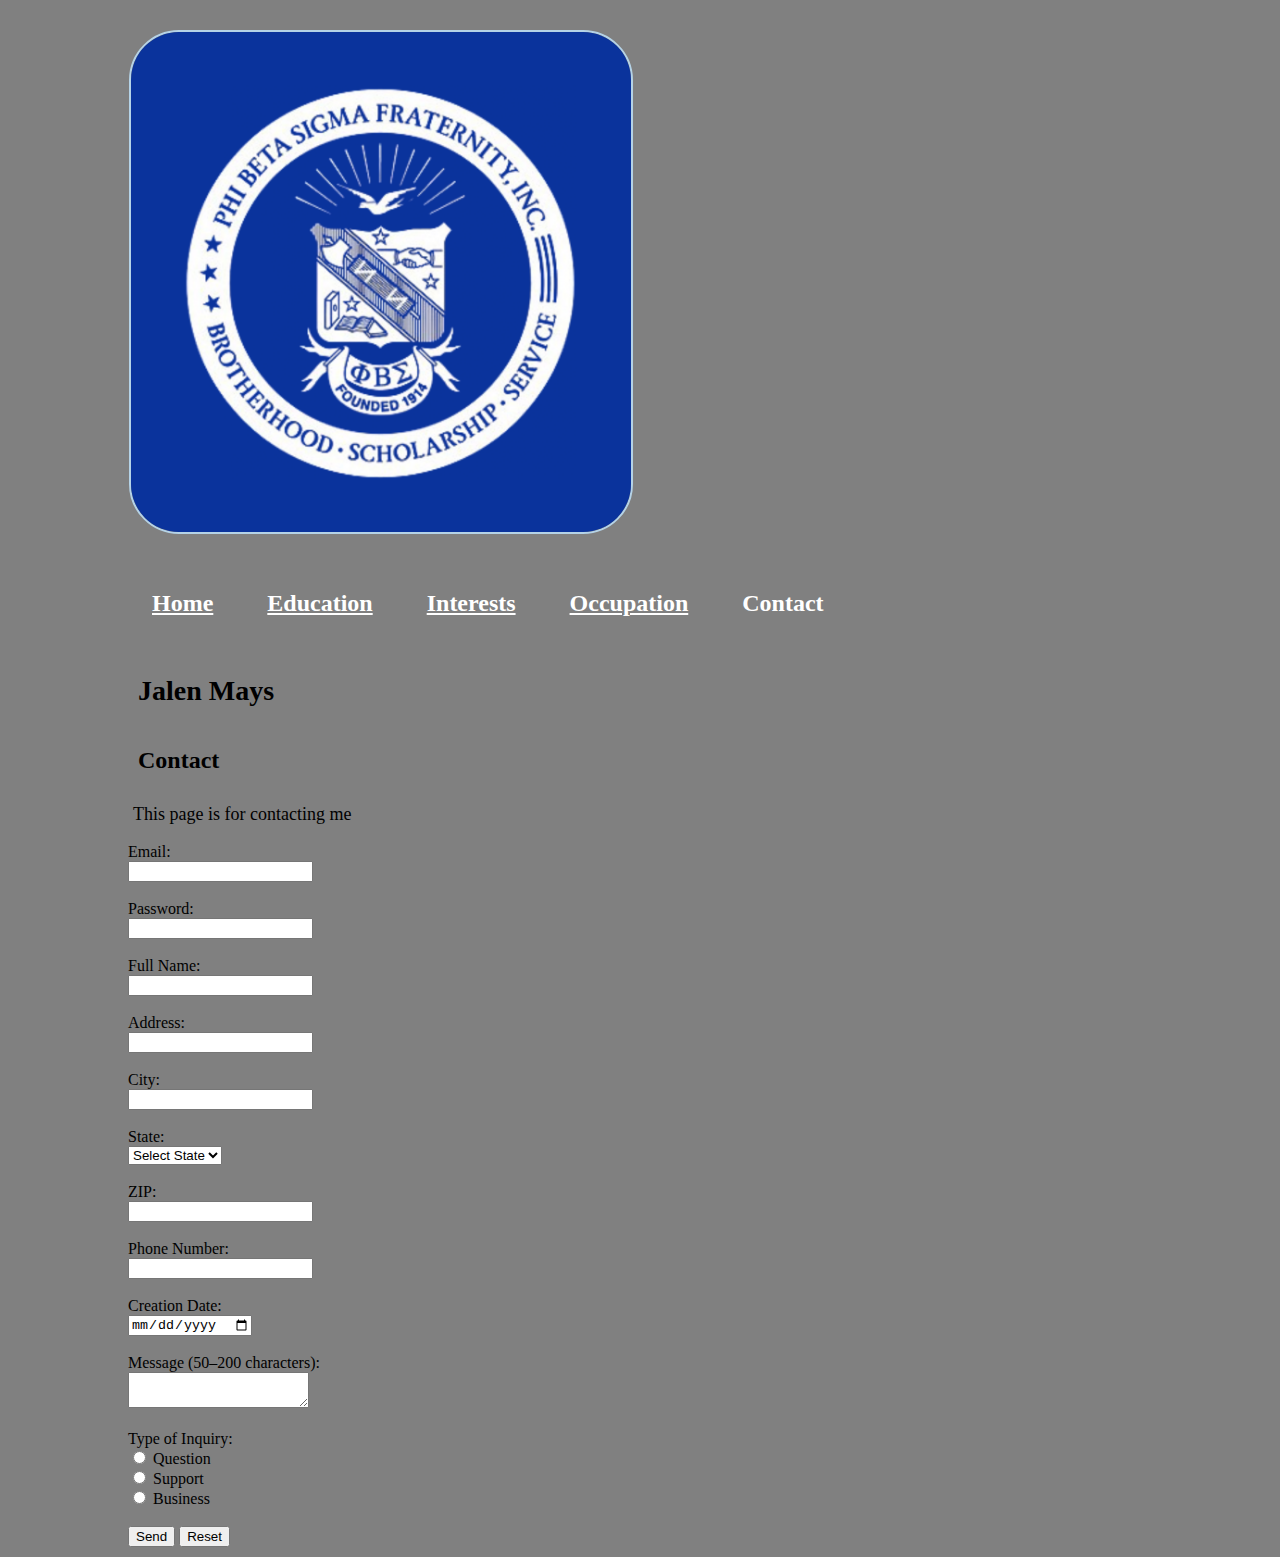
<file: contact.htm>
<!DOCTYPE html>
<!-- @author jalen Mays, Mays Resume, Contact Page
Southern Illinois University  Developed: 2-03-2026  Tested: 2-03-2026  
-->
<html lang="en">
    <head>
        <meta charset="utf-8">
        <title>Contact</title> 
        <link rel="stylesheet" href="style/main.css">
        <link rel="stylesheet" href="style/slicknav.css">
        <script src="https://code.jquery.com/jquery-3.2.1.min.js"></script> 
        <script src="js/jquery.slicknav.min.js"></script> 
        <script type="text/javascript"> 
            $(document).ready(function(){
                $('#nav_menu').slicknav({prependTo:"#mobile_menu"}); 
            }); 
        </script>
        <meta name="description" content="Contact"> 
        <meta name="keywords" content="Portfolio, contact,resume, Jalen Mays">
    </head>
    <body>   
        <header>
            <div class="bluetouch">
                <img src="images/image.png" alt="PP Logo" width="500">
            </div>
        </header> 

        <nav id="mobile_menu"></nav>
        <nav id="nav_menu">
            <ul>
                <li><a href="index.htm">Home</a></li>
                <li><a href="education.htm">Education</a></li>
                <li><a href="interests.htm">Interests</a></li>
                <li><a href="occupation.htm">Occupation</a></li>
                <li><a href="contact.htm" class="current">Contact</a></li>
            </ul> 
        </nav>

        <h1>Jalen Mays</h1>
        <h2>Contact</h2>
        <p>This page is for contacting me</p>

        <!-- CONTACT FORM -->
        <form action="response.htm" method="GET">

            <label>Email:</label><br>
            <input type="email" name="email" required><br><br>

            <label>Password:</label><br>
            <input type="password" name="password" required><br><br>

            <label>Full Name:</label><br>
            <input type="text" name="fullname" required><br><br>

            <label>Address:</label><br>
            <input type="text" name="address" required><br><br>

            <label>City:</label><br>
            <input type="text" name="city" required><br><br>

            <label>State:</label><br>
            <select name="state" required>
                <option value="">Select State</option>
                <option value="AL">Alabama</option>
                <option value="AK">Alaska</option>
                <option value="AZ">Arizona</option>
                <option value="AR">Arkansas</option>
                <option value="CA">California</option>
                <option value="CO">Colorado</option>
                <option value="CT">Connecticut</option>
                <option value="DE">Delaware</option>
                <option value="FL">Florida</option>
                <option value="GA">Georgia</option>
                <option value="HI">Hawaii</option>
                <option value="IA">Iowa</option>
                <option value="ID">Idaho</option>
                <option value="IL">Illinois</option>
            </select><br><br>

            <label>ZIP:</label><br>
            <input type="text" name="zip" pattern="[0-9]{5}" required><br><br>

            <label>Phone Number:</label><br>
            <input type="tel" name="phone" pattern="[0-9]{10}" required><br><br>

            <label>Creation Date:</label><br>
            <input type="date" name="date" required><br><br>

            <label>Message (50–200 characters):</label><br>
            <textarea name="message" minlength="50" maxlength="200" required></textarea><br><br>

            <label>Type of Inquiry:</label><br>
            <input type="radio" name="inquiry" value="Question" required> Question<br>
            <input type="radio" name="inquiry" value="Support"> Support<br>
            <input type="radio" name="inquiry" value="Business"> Business<br><br>

            <input type="submit" value="Send">
            <input type="reset" value="Reset">

        </form>

    </body>
</html>
</file>
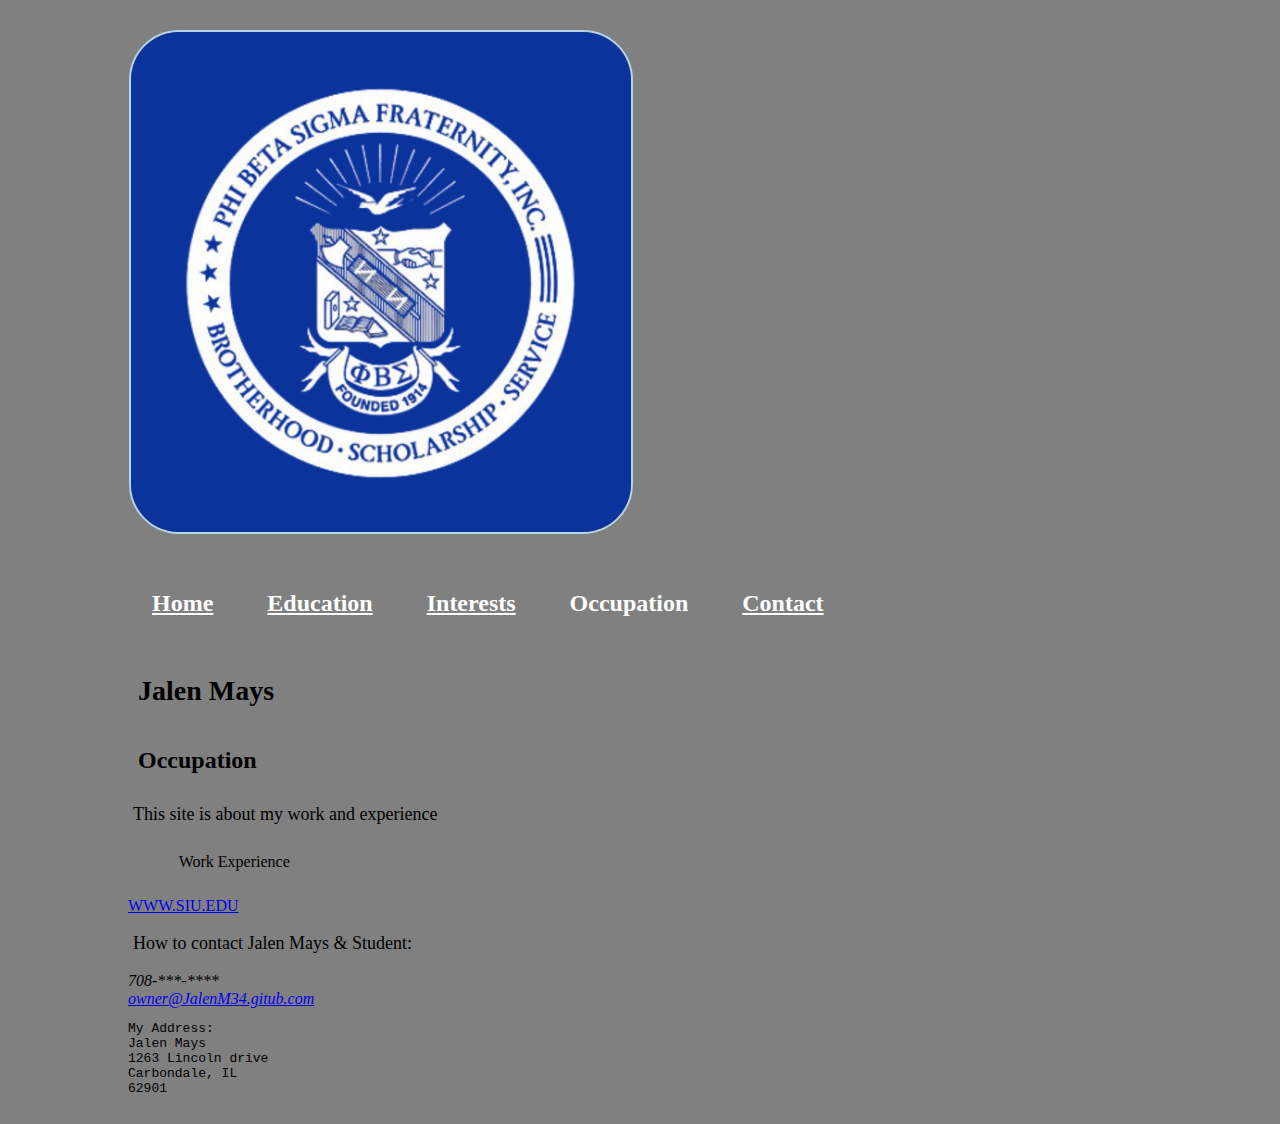
<file: occupation.htm>
<!DOCTYPE html>
<!-- @author jalen mays, Mays Resume, Portfolio Page
Southern Illinois University  Developed: 2-03-2026  Tested: 2-03-2026  
-->
<html lang="en">
    <head>
        <meta charset="utf-8">
        <title>Occupation</title> 
        <link rel="stylesheet" href="style/main.css">
        <link rel="stylesheet" href="style/slicknav.css">
        <script src="https://code.jquery.com/jquery-3.2.1.min.js"></script> 
        <script src="js/jquery.slicknav.min.js"></script> 
        <script type="text/javascript"> 
            $(document).ready(function(){
                $('#nav_menu').slicknav({prependTo:"#mobile_menu"}); 
            }); 
        </script>
        <meta name="description" content="Resume"> <meta name="keywords" content="Portfolio, resume, Jalen Mays, occupational">
    </head>
    <body>   
        <header>
            <div class="bluetouch"><img src="images/image.png" alt="PP Logo" width="500px"></div>
        </header> 
        <nav id="mobile_menu"></nav>
        <nav id="nav_menu">
            <ul>
                <li><a href="index.htm" >Home</a></li>
                <li><a href="education.htm">Education</a></li>
                <li><a href="interests.htm">Interests</a></li>
                <li><a href="occupation.htm"class="current">Occupation</a></li>
                <li><a href="contact.htm" class="lastitem">Contact</a></li>
            </ul> 
        </nav> 
        </nav>
        <h1>Jalen Mays</h1>
        <h2>Occupation</h2>
        <p>This site is about my work and experience</p>
        <blockquote>Work Experience</blockquote>
        
        <a href="https://www.siu.edu">WWW.SIU.EDU</a>
        <p>How to contact Jalen Mays &amp; Student:</p> <address>708-***-****<br>
        <a href="emailto:owner@pp.com">owner@JalenM34.gitub.com</a> </address>
        <pre>
My Address:
Jalen Mays
1263 Lincoln drive
Carbondale, IL
62901
        </pre>
    </body>

</html>
</file>
<file: style/main.css>
/* @author: jalen mays */
@media only screen and (max-width: 2024px) {
    #mobile_menu {display: none;}
}
@media only screen and (max-width: 959px) {
    #mobile_menu {display: none;}
}
@media only screen and (max-width: 767px) {
    #mobile_menu {display: block;}
    #nav_menu { display: none }
    header h2 { font-size: 1.375em; }
    header h3 { font-size: .8125em; }
    p { font-size: 875em; }
    article h1, main h2, aside h2
    { font-size: 1em; }
    aside li { font-size: .875em; }
}
@media only screen and (max-width: 479px) {
    #mobile_menu {display: block;}
    #nav_menu { display: none }
    header h2 { font-size: 1.375em; }
    header h3 { font-size: .8125em; }
    p { font-size: 875em; }
    article h1, main h2, aside h2
    { font-size: 1em; }
    aside li { font-size: .875em; }   
}
/* the style for the body */
body {
    font-size: 1em;      
    width: 90%;
    max-width: 1024px;
    background-color: gray;
    margin: 10px auto;
}
header {
    width: 97.917%;              /* 940/960 * 100 */
    padding: 10px 1.0417%;
    clear: both;
    font-size: 2em;
}
main {
    width: 47.917%;      /* 940/960 * 100 */
    padding: 10px  1.0417%;
    background-color: #ffffff; /* this color is for white */
    float: left;
}
aside {
    width: 47.917%; 
    padding: 10px  1.0417%;
    background-color: #ffffff; /* this color is for white */
    float: right;
}  

h1 {
    font-size: 1.75em;
    padding: 10px;
}
h2 {
    font-size: 1.5em;
    padding: 10px;
}
h3 {
    font-size: 1.125em;
    padding: 10px;
}
p {
    font-size: 1.125em;
    padding-left: 5px;
    padding-right: 5px;
}
blockquote {
    width: 47.917%; 
    padding: 10px  1.0417%;
    float: center;
}
footer {
    font-size: .75em;
    width: 97.917%; 
    padding: 10px 1.0417%;
    clear: both;
}

ul {
    padding-left: 10px;
}
li {
    padding-left: 10px;
}
#nav_menu ul {
    list-style-type: none;
    padding: 1em 0;
    font-size: 1.5em;
    text-align: left;
}
#nav_menu ul li {
    display: inline;
    padding: 0 1em;
}
#nav_menu ul li a {
    font-weight: bold;
    color: #ffffff;
}
#nav_menu ul li a.current {
    text-decoration: none; 
}
.bluetouch img {
    border: 2px solid #B5D3E7;
    margin: 0;
    padding: 0;
    border-radius: 50px;
    position: relative;
    right: 10px;
    top: 10px;
}
img {
    position: static;
}
</file>
